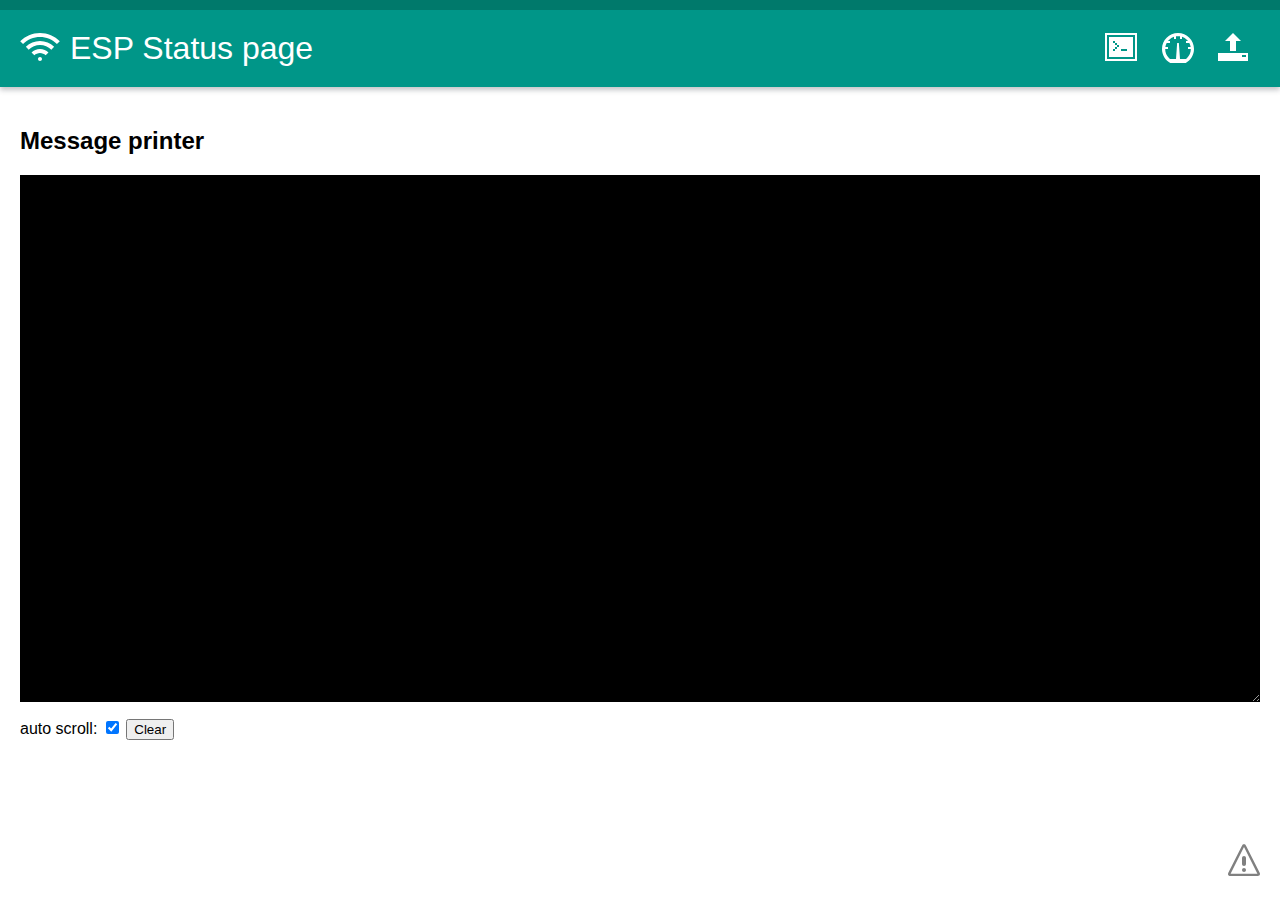
<file: html/index.extended.html>
<!DOCTYPE html>
<html>
<head>
<meta charset="utf-8">
<meta http-equiv="X-UA-Compatible" content="IE=edge">
<meta name="viewport" content="width=device-width, initial-scale=1.0">
<title>ESP Status</title>
<meta name="viewport" content="width=device-width, initial-scale=1">
<style>
  /* Layout */
  html, body {
    margin: 0;
    padding: 0;
    background-color: #fff;
    font-family: "Roboto", "Trebuchet MS", Helvetica, sans-serif;
  }
  header {
    display: flex;
    align-items: center;
    background-color: #009688;
    border-top: 10px solid #00796B;
    -webkit-box-shadow: 0 3px 5px rgba(57, 63, 72, 0.3);
  -moz-box-shadow: 0 3px 5px rgba(57, 63, 72, 0.3);
  box-shadow: 0 3px 5px rgba(57, 63, 72, 0.3);
  }
  nav {
    margin-left: auto;
  }
  #wsStatus {
    position: absolute;
    right: 20px;
    bottom: 20px;
  }
  h1 {
    color: #FFFFFF;
    font-weight: 100;
    margin: 0;
  }
  @media (max-width: 767px) {                  
   h1 {
      display: none;
   }
  }
  header span {
    margin-right: 10px;
  }
  nav a {
    color: #FFFFFF;
    text-decoration: none;
    margin: 0 10px;
  }
  a svg #pprinter,
  a svg #pstats,
  a svg #pupdate {
    transition: 200ms;
    transition-timing-function: ease-in-out;
    -webkit-transition: 200ms;
    -webkit-transition-timing-function: ease-in-out;
  }
  a svg:hover #pprinter,
  a svg:hover #pstats,
  a svg:hover #pupdate {
    fill: #e1e2e1;
  }
  header,
  main {
    padding: 20px;
  }
  #printer {
    font-family: "Courier New", Courier, monospace;
    background-color: #000;
    color: #949494;
    line-height: 1.5;
    height: 60ex;
    overflow-y: scroll;
    overflow-x: hidden;
    padding: 10px;
    resize: horizontal;
    white-space: pre-wrap;       /* css-3 */
    white-space: -moz-pre-wrap;  /* Mozilla, since 1999 */
    white-space: -pre-wrap;      /* Opera 4-6 */
    white-space: -o-pre-wrap;    /* Opera 7 */
    word-wrap: break-word;       /* Internet Explorer 5.5+ */
  }
  table {
    border: 2px solid lightgrey;
    border-collapse: collapse;
    white-space: nowrap;
    text-align: left;
    width: 80%;
  }
  thead {
    padding: 20px;
  }
  tr {
    border-top: 1px solid lightgrey;
  }
  tr>:first-child {
    padding-right: 40px;
  }
  th, td {
    padding: 15px 30px;
  }
  .spinner {
    -webkit-animation-name: spin;
    -webkit-animation-duration: 4000ms;
    -webkit-animation-iteration-count: infinite;
    -webkit-animation-timing-function: linear;
    -moz-animation-name: spin;
    -moz-animation-duration: 4000ms;
    -moz-animation-iteration-count: infinite;
    -moz-animation-timing-function: linear;
    -ms-animation-name: spin;
    -ms-animation-duration: 4000ms;
    -ms-animation-iteration-count: infinite;
    -ms-animation-timing-function: linear;
    
    animation-name: spin;
    animation-duration: 4000ms;
    animation-iteration-count: infinite;
    animation-timing-function: linear;
}
@-ms-keyframes spin {
    from { -ms-transform: rotate(0deg); }
    to { -ms-transform: rotate(360deg); }
}
@-moz-keyframes spin {
    from { -moz-transform: rotate(0deg); }
    to { -moz-transform: rotate(360deg); }
}
@-webkit-keyframes spin {
    from { -webkit-transform: rotate(0deg); }
    to { -webkit-transform: rotate(360deg); }
}
@keyframes spin {
    from {
        transform:rotate(0deg);
    }
    to {
        transform:rotate(360deg);
    }
}
</style>
<script type="text/javascript">
  function openTab(tab) {
    var i;
    // hide all tabs
    var ell = document.getElementsByClassName('tab');
    for (i = 0; i < ell.length; i++) {
      ell[i].style.display = 'none'; 
    }
    // show only selected tab
    var elementId = 'tab-' + tab;
    document.getElementById(elementId).style.display = 'block';
  }

  function clearTerminal() {
    document.getElementById('printer').innerHTML = '';
  }

  var autoScroll = true;
  function toggleAutoScroll() {
    var checked = document.getElementById('autoscroll').checked;
    if (checked) {
      autoScroll = true;
      var el = document.getElementById('printer');
      el.scrollTop = el.scrollHeight;
    } else {
      autoScroll = false;
    }
  }

  function load() {
    if ('WebSocket' in window) {
      var ws = new WebSocket(((window.location.protocol === 'https:') ? 'wss://' : 'ws://') + window.location.host + '/ws');
			ws.onopen = function() {
        document.getElementById('wsStatus').innerHTML = '<svg class="spinner" version="1.1" xmlns="http://www.w3.org/2000/svg" width="32" height="32" viewBox="0 0 32 32"><path d="M27.802 5.197c-2.925-3.194-7.13-5.197-11.803-5.197-8.837 0-16 7.163-16 16h3c0-7.18 5.82-13 13-13 3.844 0 7.298 1.669 9.678 4.322l-4.678 4.678h11v-11l-4.198 4.197z" fill="#808080"></path><path d="M29 16c0 7.18-5.82 13-13 13-3.844 0-7.298-1.669-9.678-4.322l4.678-4.678h-11v11l4.197-4.197c2.925 3.194 7.13 5.197 11.803 5.197 8.837 0 16-7.163 16-16h-3z" fill="#808080"></path></svg>';
      };
			ws.onmessage = function(message) {
        try {
          var json = JSON.parse(message.data);
          if (json.hasOwnProperty('message')) {
            var el = document.getElementById('printer');
            //json["message"] = json["message"].replace(/(?:\r\n|\r|\n)/g, '<br />');
            el.innerHTML += json['message'];
            if (autoScroll)
              el.scrollTop = el.scrollHeight;
          }
          if (json.hasOwnProperty('freeHeap')) {
            document.getElementById('freeHeap').innerHTML = json['freeHeap'];
          }
          if (json.hasOwnProperty('uptime')) {
            document.getElementById('uptime').innerHTML = json['uptime'];
          }
          if (json.hasOwnProperty('avgLoop')) {
            document.getElementById('avgLoop').innerHTML = json['avgLoop'];
          }
          if (json.hasOwnProperty('sdkVersion')) {
            document.getElementById('sdkVersion').innerHTML = json['sdkVersion'];
          }
          if (json.hasOwnProperty('coreVersion')) {
            document.getElementById('coreVersion').innerHTML = json['coreVersion'];
          }
          if (json.hasOwnProperty('fwVersion')) {
            document.getElementById('fwVersion').innerHTML = json['fwVersion'];
          }
          if (json.hasOwnProperty('wpVersion')) {
            document.getElementById('wpVersion').innerHTML = json['wpVersion'];
          }
        }
        catch(err) {
          // no useful message
        }
      };
			ws.onclose = function() { 
        // websocket is closed.
        document.getElementById('wsStatus').innerHTML = '<svg version="1.1" xmlns="http://www.w3.org/2000/svg" width="32" height="32" viewBox="0 0 32 32"><path d="M16 2.899l13.409 26.726h-26.819l13.409-26.726zM16 0c-0.69 0-1.379 0.465-1.903 1.395l-13.659 27.222c-1.046 1.86-0.156 3.383 1.978 3.383h27.166c2.134 0 3.025-1.522 1.978-3.383h0l-13.659-27.222c-0.523-0.93-1.213-1.395-1.903-1.395v0z" fill="#808080"></path><path d="M18 26c0 1.105-0.895 2-2 2s-2-0.895-2-2c0-1.105 0.895-2 2-2s2 0.895 2 2z" fill="#808080"></path><path d="M16 22c-1.105 0-2-0.895-2-2v-6c0-1.105 0.895-2 2-2s2 0.895 2 2v6c0 1.105-0.895 2-2 2z" fill="#808080"></path></svg>'; 
      };
			window.onbeforeunload = function(event) {
         socket.close();
      };
    } else {
      // The browser doesn't support WebSocket
      document.getElementById('body').innerHTML = '<h1>Your browser does not support WebSocket.</h1>';
    }
  }
</script>
</head>
<body onload="load()">
  <header>
    <span class="logo">
      <svg version="1.1" xmlns="http://www.w3.org/2000/svg" width="40" height="32" viewBox="0 0 40 32">
        <title>connection</title>
        <path d="M20 18c3.308 0 6.308 1.346 8.481 3.519l-2.827 2.827c-1.449-1.449-3.449-2.346-5.654-2.346s-4.206 0.897-5.654 2.346l-2.827-2.827c2.173-2.173 5.173-3.519 8.481-3.519zM5.858 15.858c3.777-3.777 8.8-5.858 14.142-5.858s10.365 2.080 14.142 5.858l-2.828 2.828c-3.022-3.022-7.040-4.686-11.314-4.686s-8.292 1.664-11.314 4.686l-2.828-2.828zM30.899 4.201c3.334 1.41 6.329 3.429 8.899 6v0l-2.828 2.828c-4.533-4.533-10.56-7.029-16.971-7.029s-12.438 2.496-16.971 7.029l-2.828-2.828c2.571-2.571 5.565-4.589 8.899-6 3.453-1.461 7.12-2.201 10.899-2.201s7.446 0.741 10.899 2.201zM18 28c0-1.105 0.895-2 2-2s2 0.895 2 2c0 1.105-0.895 2-2 2s-2-0.895-2-2z" fill="#fff"></path>
      </svg>
    </span>
    <h1>ESP Status page</h1>
    <nav>
      <a href="#" id="nav-printer" onclick="openTab('printer')">
        <svg version="1.1" xmlns="http://www.w3.org/2000/svg" width="32" height="32" viewBox="0 0 32 32">
          <path id="pprinter" d="M0 2v28h32v-28h-32zM30 28h-28v-24h28v24zM28 6h-24v20h24v-20zM14 16h-2v2h-2v2h-2v-2h2v-2h2v-2h-2v-2h-2v-2h2v2h2v2h2v2zM22 20h-6v-2h6v2z" fill="#fff"></path>
        </svg>
      </a>
      <a href="#" id="nav-staus" onclick="openTab('stats')">
        <svg version="1.1" xmlns="http://www.w3.org/2000/svg" width="32" height="32" viewBox="0 0 32 32">
          <path id="pstats" d="M16 2c8.837 0 16 7.163 16 16 0 6.025-3.331 11.271-8.25 14h-15.499c-4.92-2.729-8.25-7.975-8.25-14 0-8.837 7.163-16 16-16zM25.060 27.060c2.42-2.42 3.753-5.637 3.753-9.060h-2.813v-2h2.657c-0.219-1.406-0.668-2.755-1.33-4h-3.327v-2h2.009c-0.295-0.368-0.611-0.722-0.949-1.060-1.444-1.444-3.173-2.501-5.060-3.119v2.178h-2v-2.658c-0.656-0.102-1.324-0.155-2-0.155s-1.344 0.053-2 0.155v2.658h-2v-2.178c-1.887 0.617-3.615 1.674-5.060 3.119-0.338 0.338-0.654 0.692-0.949 1.060h2.009v2h-3.327c-0.662 1.245-1.111 2.594-1.33 4h2.657v2h-2.813c0 3.422 1.333 6.64 3.753 9.060 0.335 0.335 0.685 0.648 1.049 0.94h6.011l1.143-16h1.714l1.143 16h6.011c0.364-0.292 0.714-0.606 1.049-0.94z" fill="#fff"></path>
        </svg>
      </a>
      <a href="#" id="nav-update" onclick="openTab('update')">
        <svg version="1.1" xmlns="http://www.w3.org/2000/svg" width="32" height="32" viewBox="0 0 32 32">
          <path id="pupdate" d="M15 22h-15v8h30v-8h-15zM28 26h-4v-2h4v2zM7 10l8-8 8 8h-5v10h-6v-10z" fill="#fff"></path>
        </svg>
      </a>
    </nav>
  </header>
  <main>
    <div id="tab-printer" class="tab">
      <h2>Message printer</h2>
      <div><pre id="printer"></pre></div>
      <div>
        <label for="autoscroll">auto scroll: </label><input type="checkbox" id="autoscroll" checked onchange="toggleAutoScroll()">
        <input type="button" value="Clear" onclick="clearTerminal()">
      </div>
    </div>
    <div id="tab-stats" class="tab" style="display:none">
      <h2>Statistics</h2>
      <table>
        <thead>
          <tr><th>key</th><th>value</th></tr>
        </thead>
        <tbody>
          <tr><td>Free heap (B)</td><td id="freeHeap">n/a</td></tr>
          <tr><td>Uptime (ms)</td><td id="uptime">n/a</td></tr>
          <tr><td>Average loop time (µs)</td><td id="avgLoop">n/a</td></tr>
          <tr><td>SDK version</td><td id="sdkVersion">n/a</td></tr>
          <tr><td>Core version</td><td id="coreVersion">n/a</td></tr>
          <tr><td>Firmware version</td><td id="fwVersion">n/a</td></tr>
          <tr><td>WifiPrinter version</td><td id="wpVersion">n/a</td></tr>
        </tbody>
      </table>
    </div>
    <div id="tab-update" class="tab" style="display:none">
        <h2>Firmware update</h2>
        <form method="POST" action="/update" enctype="multipart/form-data">
          <input type="file" name="firmware">
          <input type="submit" value="Update">
        </form>
      </div>
  </main>
  <div id="wsStatus">
    <svg version="1.1" xmlns="http://www.w3.org/2000/svg" width="32" height="32" viewBox="0 0 32 32">
      <path d="M16 2.899l13.409 26.726h-26.819l13.409-26.726zM16 0c-0.69 0-1.379 0.465-1.903 1.395l-13.659 27.222c-1.046 1.86-0.156 3.383 1.978 3.383h27.166c2.134 0 3.025-1.522 1.978-3.383h0l-13.659-27.222c-0.523-0.93-1.213-1.395-1.903-1.395v0z" fill="#808080"></path>
      <path d="M18 26c0 1.105-0.895 2-2 2s-2-0.895-2-2c0-1.105 0.895-2 2-2s2 0.895 2 2z" fill="#808080"></path>
      <path d="M16 22c-1.105 0-2-0.895-2-2v-6c0-1.105 0.895-2 2-2s2 0.895 2 2v6c0 1.105-0.895 2-2 2z" fill="#808080"></path>
    </svg>
  </div>
</body>
</html>
</file>
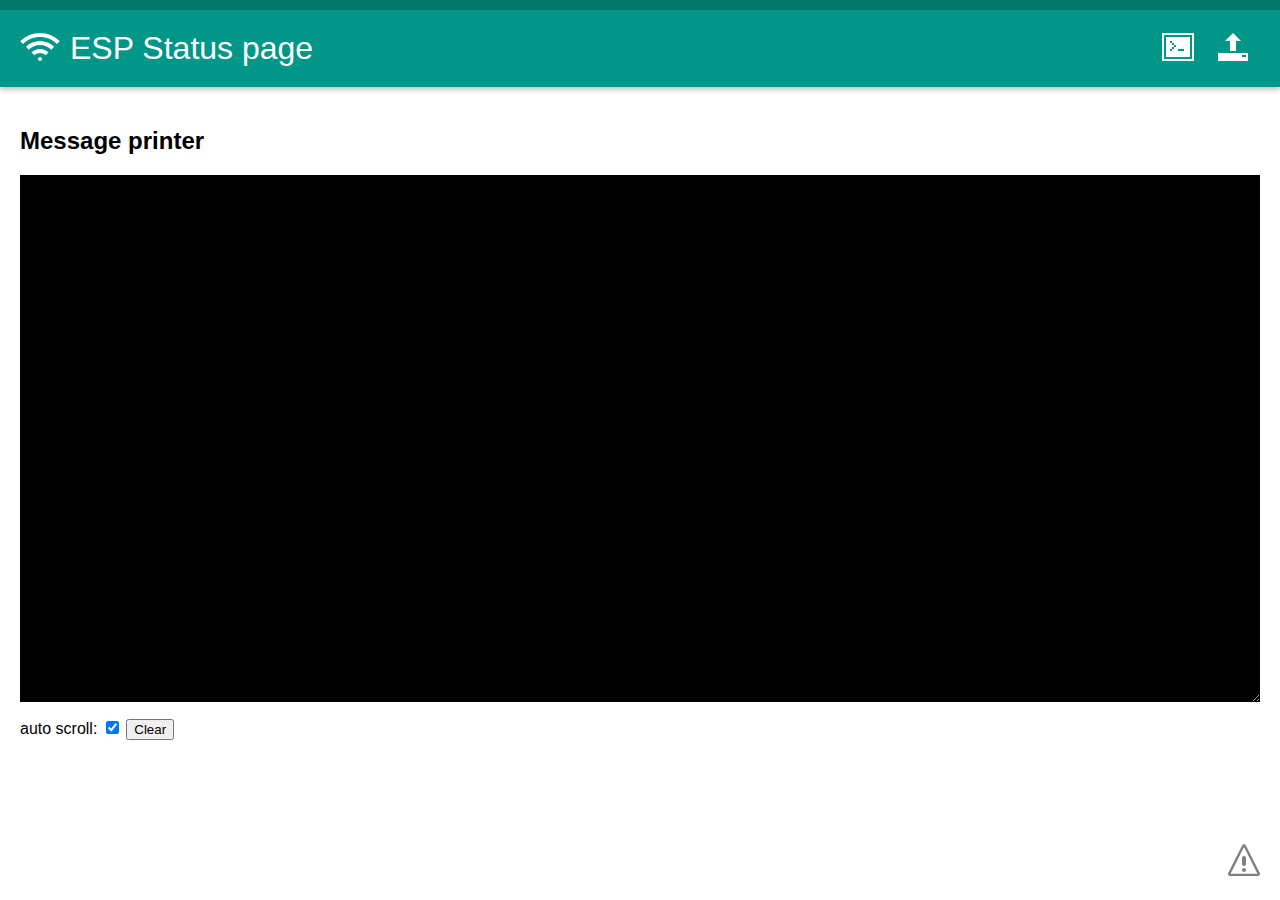
<file: html/index.minimal.html>
<!DOCTYPE html>
<html>
<head>
<meta charset="utf-8">
<meta http-equiv="X-UA-Compatible" content="IE=edge">
<meta name="viewport" content="width=device-width, initial-scale=1.0">
<title>ESP Status</title>
<meta name="viewport" content="width=device-width, initial-scale=1">
<style>
  /* Layout */
  html, body {
    margin: 0;
    padding: 0;
    background-color: #fff;
    font-family: "Roboto", "Trebuchet MS", Helvetica, sans-serif;
  }
  header {
    display: flex;
    align-items: center;
    background-color: #009688;
    border-top: 10px solid #00796B;
    -webkit-box-shadow: 0 3px 5px rgba(57, 63, 72, 0.3);
  -moz-box-shadow: 0 3px 5px rgba(57, 63, 72, 0.3);
  box-shadow: 0 3px 5px rgba(57, 63, 72, 0.3);
  }
  nav {
    margin-left: auto;
  }
  #wsStatus {
    position: absolute;
    right: 20px;
    bottom: 20px;
  }
  h1 {
    color: #FFFFFF;
    font-weight: 100;
    margin: 0;
  }
  @media (max-width: 767px) {                  
   h1 {
      display: none;
   }
  }
  header span {
    margin-right: 10px;
  }
  nav a {
    color: #FFFFFF;
    text-decoration: none;
    margin: 0 10px;
  }
  a svg #pprinter,
  a svg #pupdate {
    transition: 200ms;
    transition-timing-function: ease-in-out;
    -webkit-transition: 200ms;
    -webkit-transition-timing-function: ease-in-out;
  }
  a svg:hover #pprinter,
  a svg:hover #pupdate {
    fill: #e1e2e1;
  }
  header,
  main {
    padding: 20px;
  }
  #printer {
    font-family: "Courier New", Courier, monospace;
    background-color: #000;
    color: #949494;
    line-height: 1.5;
    height: 60ex;
    overflow-y: scroll;
    overflow-x: hidden;
    padding: 10px;
    resize: horizontal;
    white-space: pre-wrap;       /* css-3 */
    white-space: -moz-pre-wrap;  /* Mozilla, since 1999 */
    white-space: -pre-wrap;      /* Opera 4-6 */
    white-space: -o-pre-wrap;    /* Opera 7 */
    word-wrap: break-word;       /* Internet Explorer 5.5+ */
  }
  .spinner {
    -webkit-animation-name: spin;
    -webkit-animation-duration: 4000ms;
    -webkit-animation-iteration-count: infinite;
    -webkit-animation-timing-function: linear;
    -moz-animation-name: spin;
    -moz-animation-duration: 4000ms;
    -moz-animation-iteration-count: infinite;
    -moz-animation-timing-function: linear;
    -ms-animation-name: spin;
    -ms-animation-duration: 4000ms;
    -ms-animation-iteration-count: infinite;
    -ms-animation-timing-function: linear;
    
    animation-name: spin;
    animation-duration: 4000ms;
    animation-iteration-count: infinite;
    animation-timing-function: linear;
}
@-ms-keyframes spin {
    from { -ms-transform: rotate(0deg); }
    to { -ms-transform: rotate(360deg); }
}
@-moz-keyframes spin {
    from { -moz-transform: rotate(0deg); }
    to { -moz-transform: rotate(360deg); }
}
@-webkit-keyframes spin {
    from { -webkit-transform: rotate(0deg); }
    to { -webkit-transform: rotate(360deg); }
}
@keyframes spin {
    from {
        transform:rotate(0deg);
    }
    to {
        transform:rotate(360deg);
    }
}
</style>
<script type="text/javascript">
  function openTab(tab) {
    var i;
    // hide all tabs
    var ell = document.getElementsByClassName('tab');
    for (i = 0; i < ell.length; i++) {
      ell[i].style.display = 'none'; 
    }
    // show only selected tab
    var elementId = 'tab-' + tab;
    document.getElementById(elementId).style.display = 'block';
  }

  function clearTerminal() {
    document.getElementById('printer').innerHTML = '';
  }

  var autoScroll = true;
  function toggleAutoScroll() {
    var checked = document.getElementById('autoscroll').checked;
    if (checked) {
      autoScroll = true;
      var el = document.getElementById('printer');
      el.scrollTop = el.scrollHeight;
    } else {
      autoScroll = false;
    }
  }

  function load() {
    if ('WebSocket' in window) {
      var ws = new WebSocket(((window.location.protocol === 'https:') ? 'wss://' : 'ws://') + window.location.host + '/ws');
			ws.onopen = function() {
        document.getElementById('wsStatus').innerHTML = '<svg class="spinner" version="1.1" xmlns="http://www.w3.org/2000/svg" width="32" height="32" viewBox="0 0 32 32"><path d="M27.802 5.197c-2.925-3.194-7.13-5.197-11.803-5.197-8.837 0-16 7.163-16 16h3c0-7.18 5.82-13 13-13 3.844 0 7.298 1.669 9.678 4.322l-4.678 4.678h11v-11l-4.198 4.197z" fill="#808080"></path><path d="M29 16c0 7.18-5.82 13-13 13-3.844 0-7.298-1.669-9.678-4.322l4.678-4.678h-11v11l4.197-4.197c2.925 3.194 7.13 5.197 11.803 5.197 8.837 0 16-7.163 16-16h-3z" fill="#808080"></path></svg>';
      };
			ws.onmessage = function(message) {
        try {
          var json = JSON.parse(message.data);
          if (json.hasOwnProperty('message')) {
            var el = document.getElementById('printer');
            //json["message"] = json["message"].replace(/(?:\r\n|\r|\n)/g, '<br />');
            el.innerHTML += json['message'];
            if (autoScroll)
              el.scrollTop = el.scrollHeight;
          }
        }
        catch(err) {
          // no useful message
        }
      };
			ws.onclose = function() { 
        // websocket is closed.
        document.getElementById('wsStatus').innerHTML = '<svg version="1.1" xmlns="http://www.w3.org/2000/svg" width="32" height="32" viewBox="0 0 32 32"><path d="M16 2.899l13.409 26.726h-26.819l13.409-26.726zM16 0c-0.69 0-1.379 0.465-1.903 1.395l-13.659 27.222c-1.046 1.86-0.156 3.383 1.978 3.383h27.166c2.134 0 3.025-1.522 1.978-3.383h0l-13.659-27.222c-0.523-0.93-1.213-1.395-1.903-1.395v0z" fill="#808080"></path><path d="M18 26c0 1.105-0.895 2-2 2s-2-0.895-2-2c0-1.105 0.895-2 2-2s2 0.895 2 2z" fill="#808080"></path><path d="M16 22c-1.105 0-2-0.895-2-2v-6c0-1.105 0.895-2 2-2s2 0.895 2 2v6c0 1.105-0.895 2-2 2z" fill="#808080"></path></svg>'; 
      };
			window.onbeforeunload = function(event) {
         socket.close();
      };
    } else {
      // The browser doesn't support WebSocket
      document.getElementById('body').innerHTML = '<h1>Your browser does not support WebSocket.</h1>';
    }
  }
</script>
</head>
<body onload="load()">
  <header>
    <span class="logo">
      <svg version="1.1" xmlns="http://www.w3.org/2000/svg" width="40" height="32" viewBox="0 0 40 32">
        <title>connection</title>
        <path d="M20 18c3.308 0 6.308 1.346 8.481 3.519l-2.827 2.827c-1.449-1.449-3.449-2.346-5.654-2.346s-4.206 0.897-5.654 2.346l-2.827-2.827c2.173-2.173 5.173-3.519 8.481-3.519zM5.858 15.858c3.777-3.777 8.8-5.858 14.142-5.858s10.365 2.080 14.142 5.858l-2.828 2.828c-3.022-3.022-7.040-4.686-11.314-4.686s-8.292 1.664-11.314 4.686l-2.828-2.828zM30.899 4.201c3.334 1.41 6.329 3.429 8.899 6v0l-2.828 2.828c-4.533-4.533-10.56-7.029-16.971-7.029s-12.438 2.496-16.971 7.029l-2.828-2.828c2.571-2.571 5.565-4.589 8.899-6 3.453-1.461 7.12-2.201 10.899-2.201s7.446 0.741 10.899 2.201zM18 28c0-1.105 0.895-2 2-2s2 0.895 2 2c0 1.105-0.895 2-2 2s-2-0.895-2-2z" fill="#fff"></path>
      </svg>
    </span>
    <h1>ESP Status page</h1>
    <nav>
      <a href="#" id="nav-printer" onclick="openTab('printer')">
        <svg version="1.1" xmlns="http://www.w3.org/2000/svg" width="32" height="32" viewBox="0 0 32 32">
          <path id="pprinter" d="M0 2v28h32v-28h-32zM30 28h-28v-24h28v24zM28 6h-24v20h24v-20zM14 16h-2v2h-2v2h-2v-2h2v-2h2v-2h-2v-2h-2v-2h2v2h2v2h2v2zM22 20h-6v-2h6v2z" fill="#fff"></path>
        </svg>
      </a>
      <a href="#" id="nav-update" onclick="openTab('update')">
        <svg version="1.1" xmlns="http://www.w3.org/2000/svg" width="32" height="32" viewBox="0 0 32 32">
          <path id="pupdate" d="M15 22h-15v8h30v-8h-15zM28 26h-4v-2h4v2zM7 10l8-8 8 8h-5v10h-6v-10z" fill="#fff"></path>
        </svg>
      </a>
    </nav>
  </header>
  <main>
    <div id="tab-printer" class="tab">
      <h2>Message printer</h2>
      <div><pre id="printer"></pre></div>
      <div>
        <label for="autoscroll">auto scroll: </label><input type="checkbox" id="autoscroll" checked onchange="toggleAutoScroll()">
        <input type="button" value="Clear" onclick="clearTerminal()">
      </div>
    </div>
    <div id="tab-update" class="tab" style="display:none">
        <h2>Firmware update</h2>
        <form method="POST" action="/update" enctype="multipart/form-data">
          <input type="file" name="firmware">
          <input type="submit" value="Update">
        </form>
      </div>
  </main>
  <div id="wsStatus">
    <svg version="1.1" xmlns="http://www.w3.org/2000/svg" width="32" height="32" viewBox="0 0 32 32">
      <path d="M16 2.899l13.409 26.726h-26.819l13.409-26.726zM16 0c-0.69 0-1.379 0.465-1.903 1.395l-13.659 27.222c-1.046 1.86-0.156 3.383 1.978 3.383h27.166c2.134 0 3.025-1.522 1.978-3.383h0l-13.659-27.222c-0.523-0.93-1.213-1.395-1.903-1.395v0z" fill="#808080"></path>
      <path d="M18 26c0 1.105-0.895 2-2 2s-2-0.895-2-2c0-1.105 0.895-2 2-2s2 0.895 2 2z" fill="#808080"></path>
      <path d="M16 22c-1.105 0-2-0.895-2-2v-6c0-1.105 0.895-2 2-2s2 0.895 2 2v6c0 1.105-0.895 2-2 2z" fill="#808080"></path>
    </svg>
  </div>
</body>
</html>
</file>
